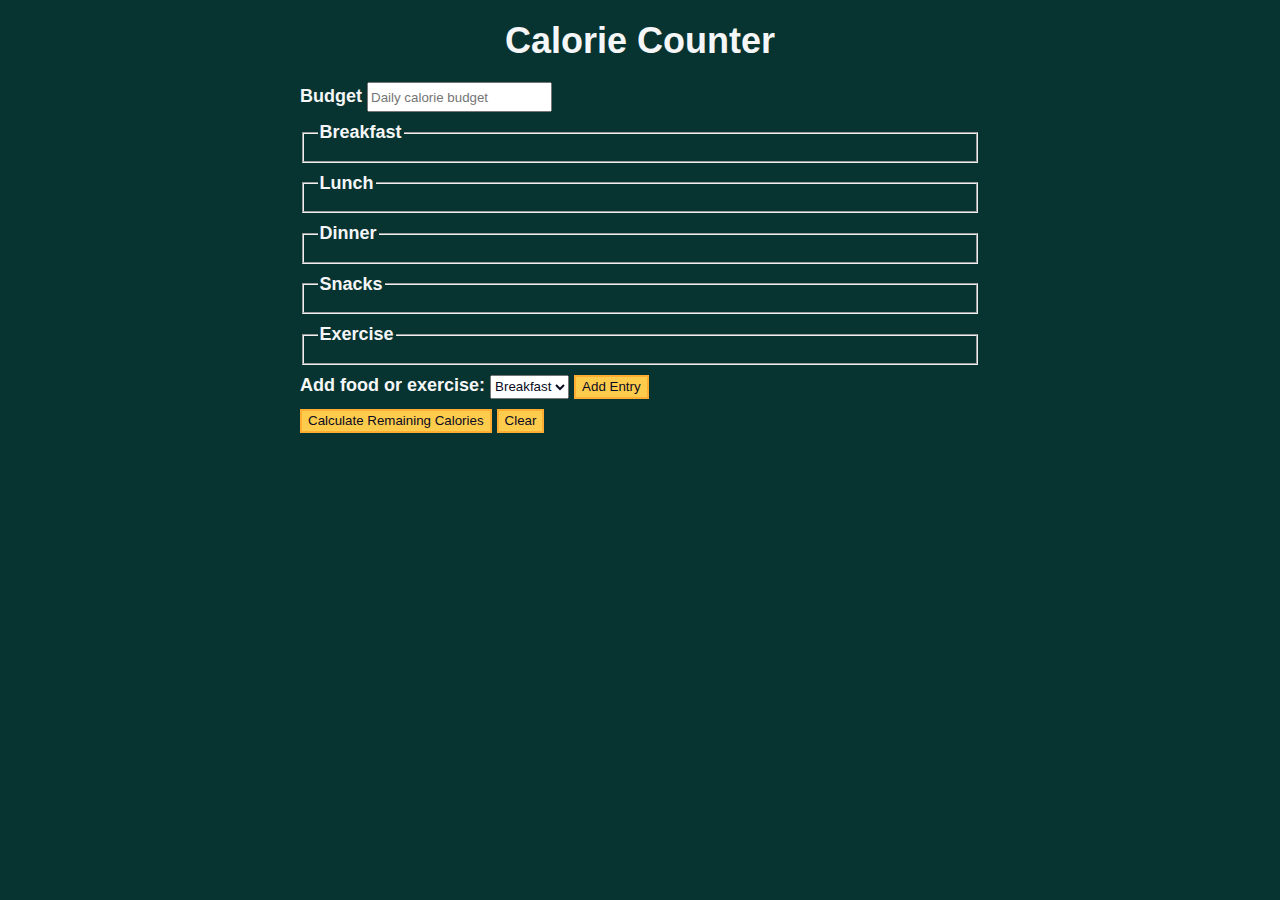
<file: index.html>
<!DOCTYPE html>
<html lang="en">
<head>
    <meta charset="UTF-8">
    <meta name="viewport" content="width=device-width, initial-scale=1.0">
    <link rel="stylesheet" href="calorieCounter.css">
    <title>Calorie Counter</title>
</head>
 <body>
    <main>
      <h1>Calorie Counter</h1>
      <div class="container">
        <form id="calorie-counter">
          <label for="budget">Budget</label>
          <input
            type="number"
            min="0"
            id="budget"
            placeholder="Daily calorie budget"
            required
          />
          <fieldset id="breakfast">
            <legend>Breakfast</legend>
            <div class="input-container"></div>
          </fieldset>
          <fieldset id="lunch">
            <legend>Lunch</legend>
            <div class="input-container"></div>
          </fieldset>
          <fieldset id="dinner">
            <legend>Dinner</legend>
            <div class="input-container"></div>
          </fieldset>
          <fieldset id="snacks">
            <legend>Snacks</legend>
            <div class="input-container"></div>
          </fieldset>
          <fieldset id="exercise">
            <legend>Exercise</legend>
            <div class="input-container"></div>
          </fieldset>
          <div class="controls">
            <span>
              <label for="entry-dropdown">Add food or exercise:</label>
              <select id="entry-dropdown" name="options">
                <option value="breakfast" selected>Breakfast</option>
                <option value="lunch">Lunch</option>
                <option value="dinner">Dinner</option>
                <option value="snacks">Snacks</option>
                <option value="exercise">Exercise</option>
              </select>
              <button type="button" id="add-entry">Add Entry</button>
            </span>
          </div>
          <div>
            <button type="submit">
              Calculate Remaining Calories
            </button>
            <button type="button" id="clear">Clear</button>
          </div>
        </form>
        <div id="output" class="output hide"></div>
      </div>
    </main>
    <script src="./calorieCounter.js"></script>
  </body>
</html>
</file>
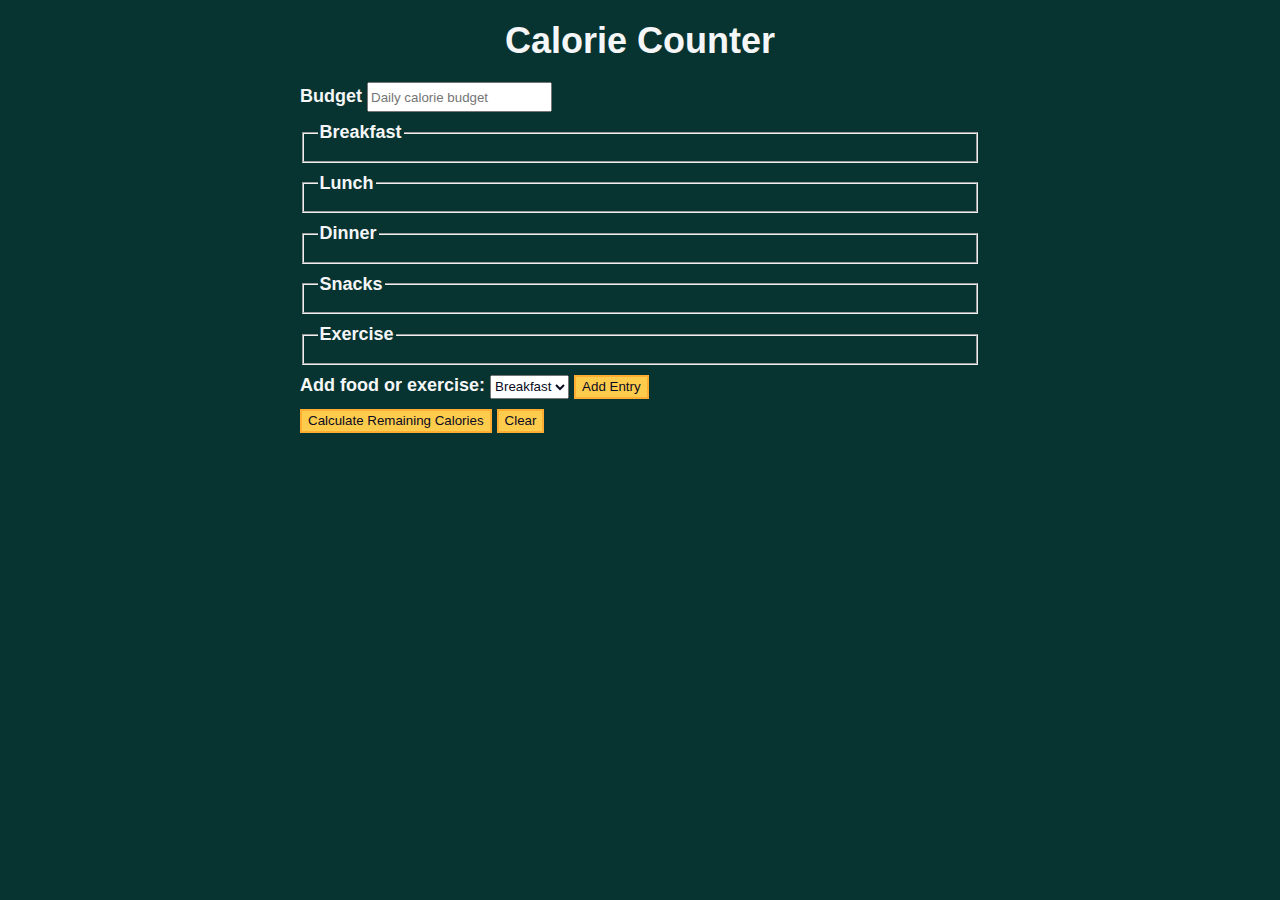
<file: calorieCounter.html>
<!DOCTYPE html>
<html lang="en">
<head>
    <meta charset="UTF-8">
    <meta name="viewport" content="width=device-width, initial-scale=1.0">
    <link rel="stylesheet" href="calorieCounter.css">
    <title>Calorie Counter</title>
</head>
 <body>
    <main>
      <h1>Calorie Counter</h1>
      <div class="container">
        <form id="calorie-counter">
          <label for="budget">Budget</label>
          <input
            type="number"
            min="0"
            id="budget"
            placeholder="Daily calorie budget"
            required
          />
          <fieldset id="breakfast">
            <legend>Breakfast</legend>
            <div class="input-container"></div>
          </fieldset>
          <fieldset id="lunch">
            <legend>Lunch</legend>
            <div class="input-container"></div>
          </fieldset>
          <fieldset id="dinner">
            <legend>Dinner</legend>
            <div class="input-container"></div>
          </fieldset>
          <fieldset id="snacks">
            <legend>Snacks</legend>
            <div class="input-container"></div>
          </fieldset>
          <fieldset id="exercise">
            <legend>Exercise</legend>
            <div class="input-container"></div>
          </fieldset>
          <div class="controls">
            <span>
              <label for="entry-dropdown">Add food or exercise:</label>
              <select id="entry-dropdown" name="options">
                <option value="breakfast" selected>Breakfast</option>
                <option value="lunch">Lunch</option>
                <option value="dinner">Dinner</option>
                <option value="snacks">Snacks</option>
                <option value="exercise">Exercise</option>
              </select>
              <button type="button" id="add-entry">Add Entry</button>
            </span>
          </div>
          <div>
            <button type="submit">
              Calculate Remaining Calories
            </button>
            <button type="button" id="clear">Clear</button>
          </div>
        </form>
        <div id="output" class="output hide"></div>
      </div>
    </main>
    <script src="./calorieCounter.js"></script>
  </body>
</html>
</file>
<file: calorieCounter.css>
:root {
  --light-grey: #f5f6f7;
  --dark-blue: #0a0a23;
  --fcc-blue: #073431;
  --light-yellow: #fecc4c;
  --dark-yellow: #feac32;
  --light-pink: #ffadad;
  --dark-red: #850000;
  --light-green: #acd157;
}

body {
  font-family: "Lato", Helvetica, Arial, sans-serif;
  font-size: 18px;
  background-color: var(--fcc-blue);
  color: var(--light-grey);
}

h1 {
  text-align: center;
}

.container {
  width: 90%;
  max-width: 680px;
}

h1,
.container,
.output {
  margin: 20px auto;
}

label,
legend {
  font-weight: bold;
}

.input-container {
  display: flex;
  flex-direction: column;
}

button {
  cursor: pointer;
  text-decoration: none;
  background-color: var(--light-yellow);
  border: 2px solid var(--dark-yellow);
}

button,
input,
select {
  min-height: 24px;
  color: var(--dark-blue);
}

fieldset,
label,
button,
input,
select {
  margin-bottom: 10px;
}

.output {
  border: 2px solid var(--light-grey);
  padding: 10px;
  text-align: center;
}

.hide {
  display: none;
}

.output span {
  font-weight: bold;
  font-size: 1.2em;
}

.surplus {
  color: var(--light-pink);
}

.deficit {
  color: var(--light-green);
}
</file>
